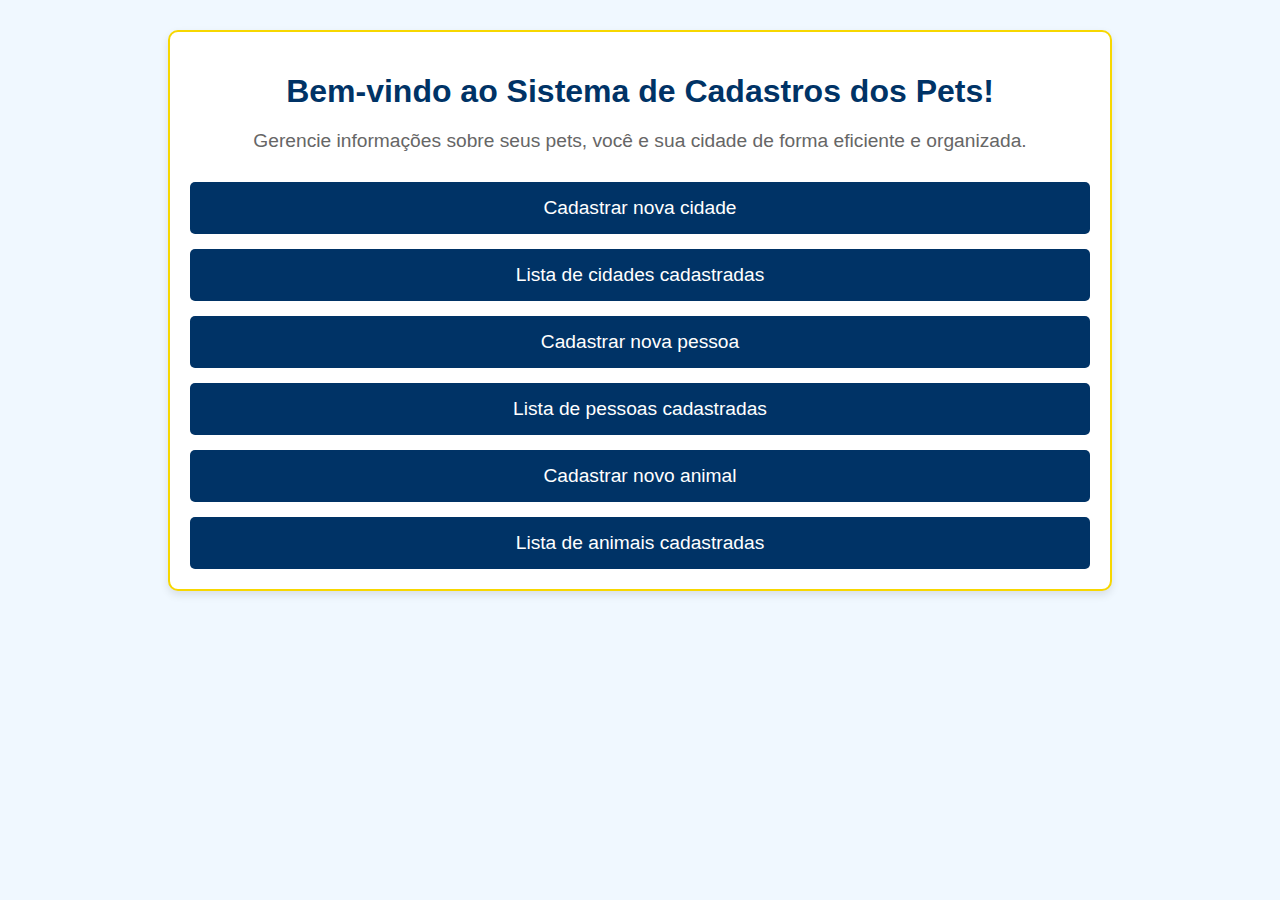
<file: index.html>
<!DOCTYPE html>
<html lang="pt-br">
<head>
    <meta charset="UTF-8">
    <meta http-equiv="X-UA-Compatible" content="IE=edge">
    <meta name="viewport" content="width=device-width, initial-scale=1.0">
    <title>PetTables</title>
    <link rel="stylesheet" href="Styles/style.css">
</head>
<body>
    <p></p>
    <div class="container">
        <h1>Bem-vindo ao Sistema de Cadastros dos Pets!</h1>
        <p>Gerencie informações sobre seus pets, você e sua cidade de forma eficiente e organizada.</p>
        <div class="buttons">
            <a href="Cidade/CadastroCidade.php" class="button">Cadastrar nova cidade</a>
            <a href="Cidade/ListarCidade.php" class="button">Lista de cidades cadastradas</a>
            <a href="Pessoa/CadastroPessoa.php" class="button">Cadastrar nova pessoa</a>
            <a href="Pessoa/ListarPessoa.php" class="button">Lista de pessoas cadastradas</a>
            <a href="Animal/CadastroAnimal.php" class="button">Cadastrar novo animal</a>
            <a href="Animal/ListarAnimal.php" class="button">Lista de animais cadastradas</a>
            
        </div>
    </div>
</body>
</html>
</file>
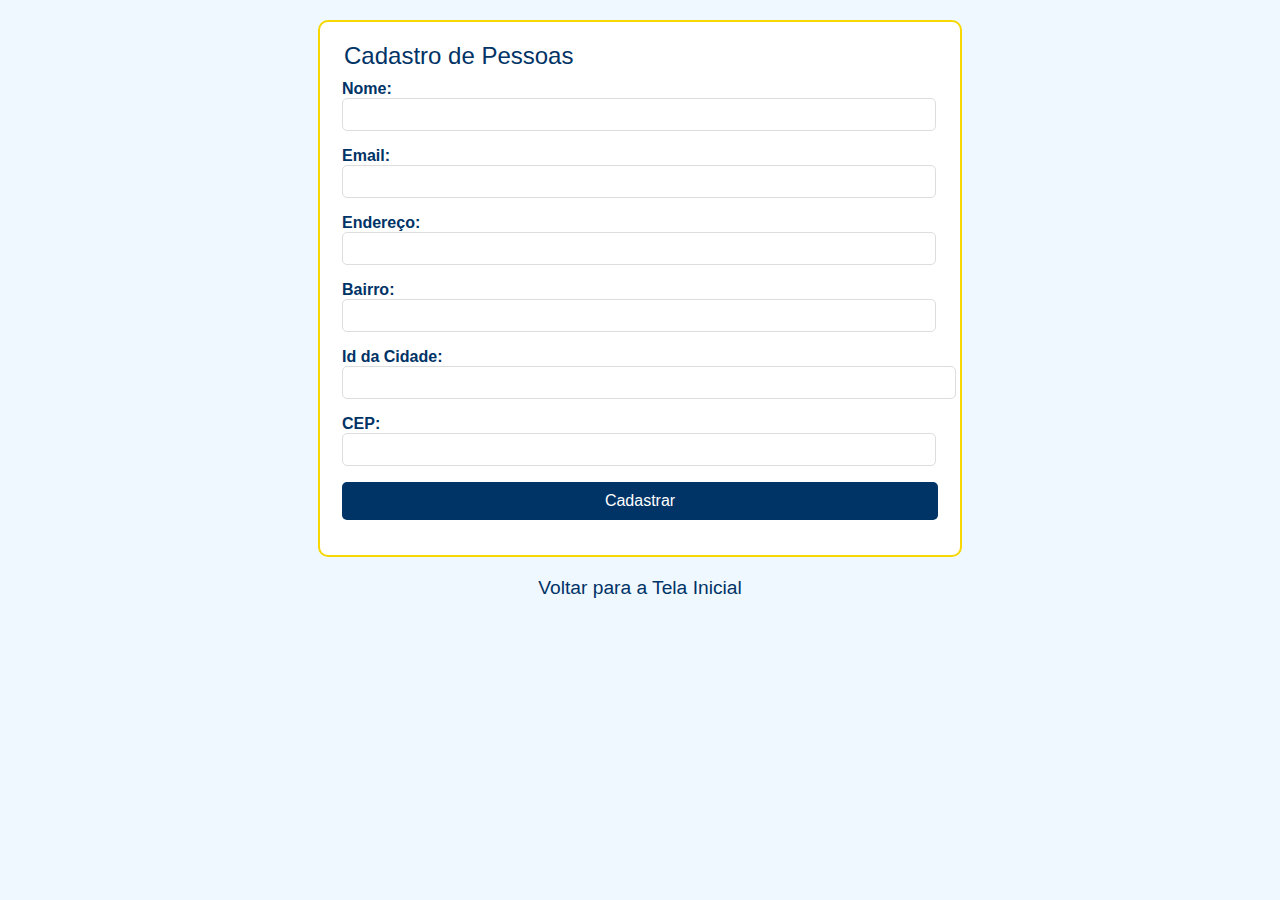
<file: Pessoa/CadastroPessoa.html>
<!DOCTYPE html>
<html lang="en">
<head>
    <meta charset="UTF-8">
    <meta http-equiv="X-UA-Compatible" content="IE=edge">
    <meta name="viewport" content="width=device-width, initial-scale=1.0">
    <title>Cadastro de Pessoas</title>
    <link rel="stylesheet" href="../Styles/style1.css">
</head>
<body>
    <form action="CadastroPessoa.php" method="post">
        <fieldset>
            <legend>Cadastro de Pessoas</legend>
            <div>
                <label for="nome">Nome: </label>
                <input type="text" name="nome" id="nome">
            </div><p></p>
    
            <div>
                <label for="email">Email: </label>
                <input type="text" name="email" id="email">
            </div><p></p>

            <div>
                <label for="endereco">Endereço: </label>
                <input type="text" name="endereco" id="endereco">
            </div><p></p>
    
            <div>
                <label for="bairro">Bairro: </label>
                <input type="text" name="bairro" id="bairro">
            </div><p></p>

            <div>
                <label for="id_cidade">Id da Cidade: </label>
                <input type="number" name="id_cidade" id="id_cidade">
            </div><p></p>
    
            <div>
                <label for="cep">CEP: </label>
                <input type="number" name="cep" id="cep">
            </div><p></p>
    
            <div>
                <button type="submit">Cadastrar</button>
            </div>
        </fieldset>
    </form>
    <a href="../index.html">Voltar para a Tela Inicial</a>
</body>
</html>
</file>
<file: Styles/style.css>
/* styles.css */

/* Geral */
body {
    font-family: Arial, sans-serif;
    background-color: #f0f8ff; /* Azul claro */
    color: #333;
    margin: 0;
    padding: 0;
}

/* Container principal */
.container {
    max-width: 900px;
    margin: 0 auto;
    padding: 20px;
    background-color: #fff;
    border: 2px solid #f7d700; /* Amarelo */
    border-radius: 10px;
    box-shadow: 0 4px 8px rgba(0, 0, 0, 0.1);
    text-align: center;
}

/* Título */
h1 {
    color: #003366; /* Azul escuro */
    margin-bottom: 20px;
}

/* Parágrafo */
p {
    color: #666;
    margin-bottom: 30px;
    font-size: 1.2em;
}

/* Botões */
.buttons {
    display: flex;
    flex-direction: column;
    gap: 15px;
}

.button {
    display: inline-block;
    text-decoration: none;
    padding: 15px 25px;
    font-size: 1.2em;
    color: #fff;
    background-color: #003366; /* Azul escuro */
    border-radius: 5px;
    border: none;
    transition: background-color 0.3s, transform 0.3s;
}

.button:hover {
    background-color: #002244; /* Azul ainda mais escuro */
    transform: scale(1.05);
}

/* Link */
a {
    text-decoration: none;
}
</file>
<file: Styles/style1.css>
/* styles.css */

/* Geral */
body {
    font-family: Arial, sans-serif;
    background-color: #f0f8ff; /* Azul claro */
    color: #333;
    margin: 0;
    padding: 0;
}

/* Formulário */
form {
    max-width: 600px;
    margin: 20px auto;
    padding: 20px;
    border: 2px solid #f7d700; /* Amarelo */
    border-radius: 10px;
    background-color: #fff;
}

/* Fieldset */
fieldset {
    border: none;
    padding: 0;
}

legend {
    font-size: 1.5em;
    color: #003366; /* Azul escuro */
    margin-bottom: 10px;
}

/* Divs dentro do formulário */
div {
    margin-bottom: 15px;
}

label {
    display: inline-block;
    width: 150px;
    font-weight: bold;
    color: #003366; /* Azul escuro */
}

input[type="text"],
input[type="number"],
#data_nascimento,
#email {
    width: calc(100% - 20px);
    padding: 8px;
    border: 1px solid #ddd;
    border-radius: 5px;
}

input[type="text"]:focus,
input[type="number"]:focus {
    border-color: #f7d700; /* Amarelo */
    outline: none;
}

/* Botão */
button {
    background-color: #003366; /* Azul escuro */
    color: #fff;
    padding: 10px 15px;
    border: none;
    border-radius: 5px;
    font-size: 1em;
    cursor: pointer;
    width: calc(100%);
}

button:hover {
    background-color: #002244; /* Azul ainda mais escuro */
}

/* Link de volta */
a {
    display: block;
    text-align: center;
    margin: 20px;
    font-size: 1.2em;
    color: #003366; /* Azul escuro */
    text-decoration: none;
}

a:hover {
    text-decoration: underline;
}

#id, #estado, #id_pessoa, #id_cidade{
    width: calc(100%);
    padding: 8px;
    border: 1px solid #ddd;
    border-radius: 5px;
}
</file>
